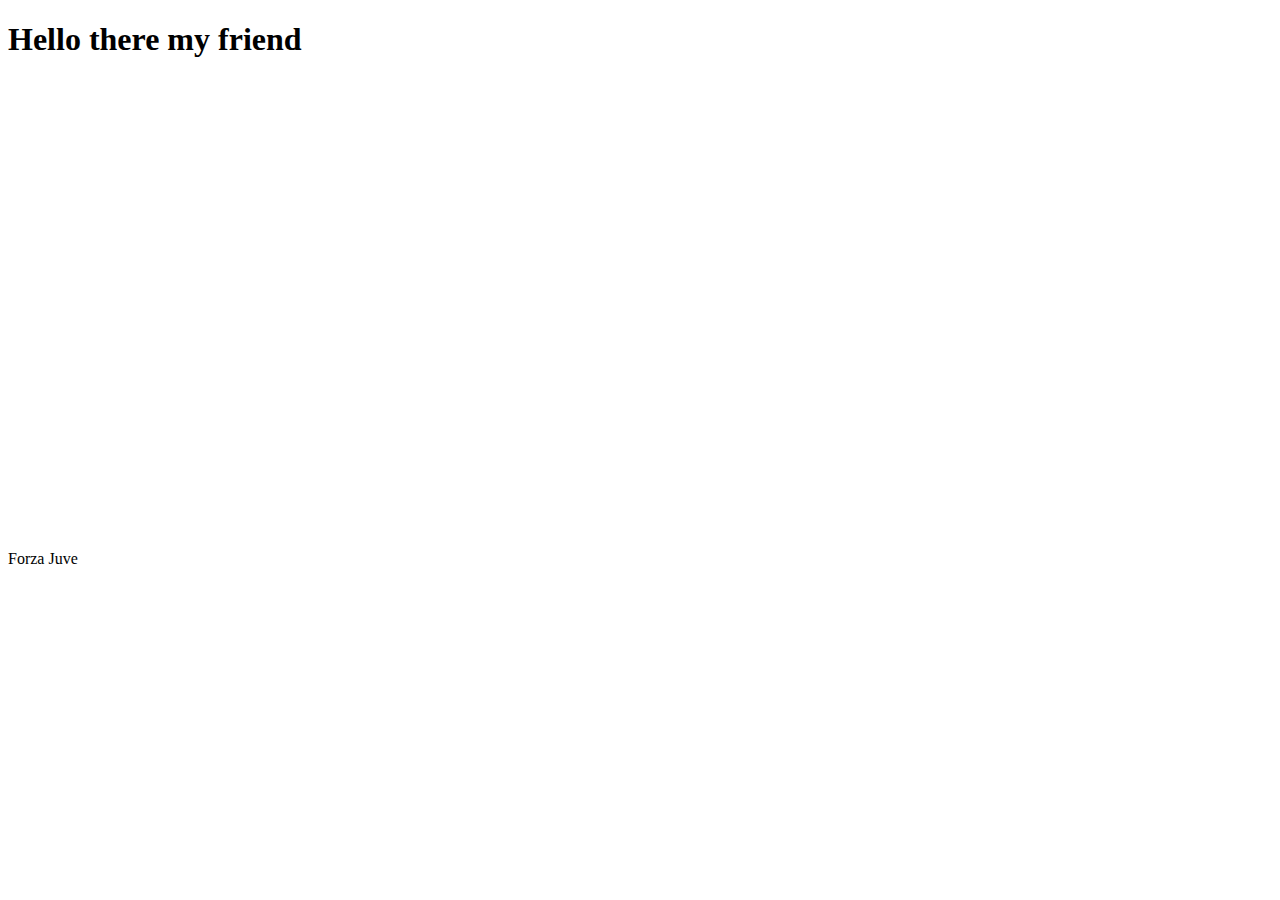
<file: index.html>
<!DOCTYPE html>
<html>
    <head>
       <title>upload</title>
       <link href="styles.css">
    </head>
    <body>
      <h1>Hello there my friend</h1>
      <iframe src="https://www.google.com/maps/embed?pb=!1m18!1m12!1m3!1d13430.463950174557!2d35.1598665!3d32.6962557!2m3!1f0!2f0!3f0!3m2!1i1024!2i768!4f13.1!3m3!1m2!1s0x151dade9a900aa23%3A0xbfd21aaee41fa4f5!2z15nXp9eRINep15PXldeqIFNhZG90IFdpbmVyeQ!5e0!3m2!1siw!2sil!4v1690197928820!5m2!1siw!2sil" width="600" height="450" style="border:0;" allowfullscreen="" loading="lazy" referrerpolicy="no-referrer-when-downgrade"></iframe>
     <p>Forza Juve</p>
    </body>
</html>
</file>
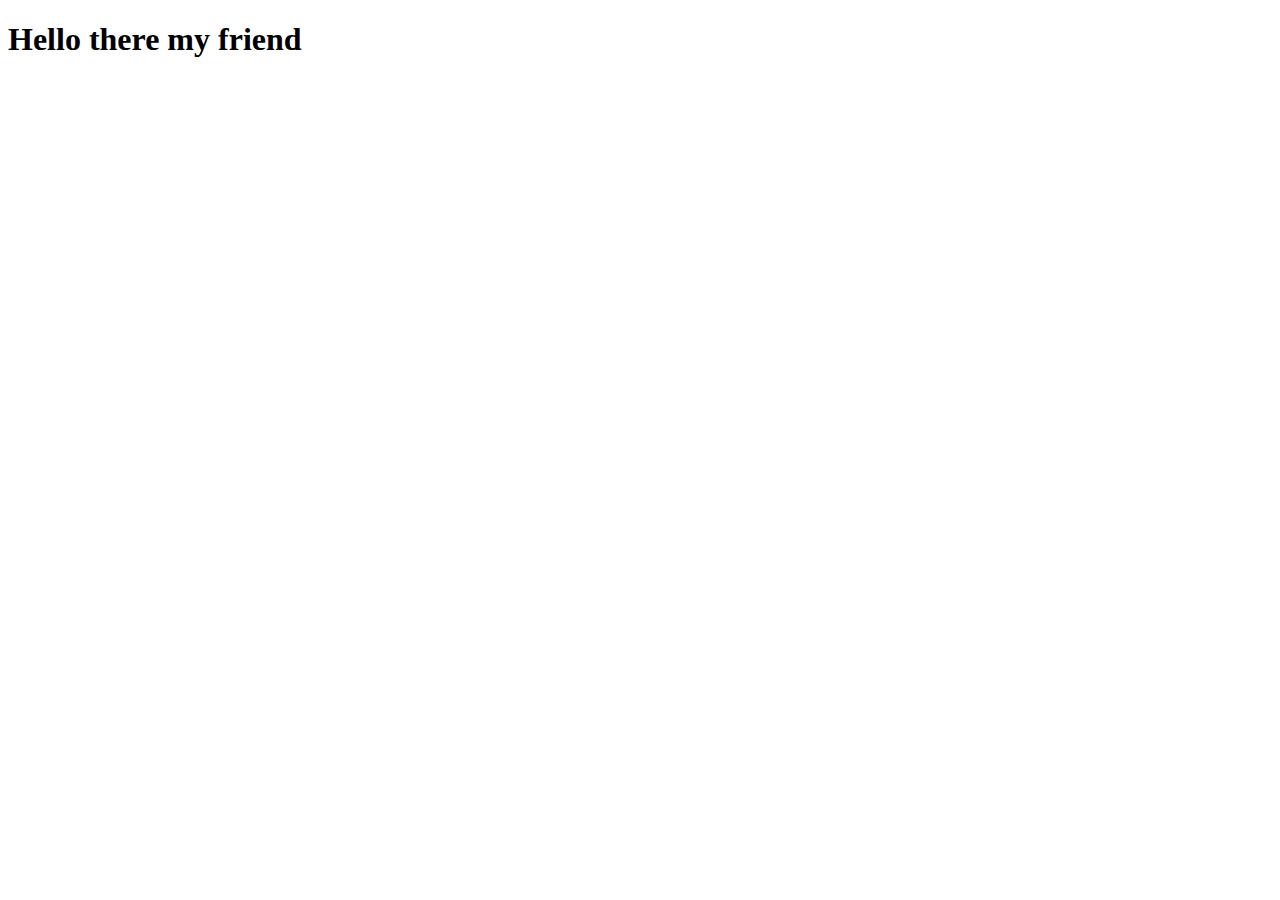
<file: upload__to__google/index.html>
<!DOCTYPE html>
<html>
    <head>
       <title>upload</title>
       <link href="styles.css">
    </head>
    <body>
      <h1>Hello there my friend</h1>
      <iframe src="https://www.google.com/maps/embed?pb=!1m18!1m12!1m3!1d13430.463950174557!2d35.1598665!3d32.6962557!2m3!1f0!2f0!3f0!3m2!1i1024!2i768!4f13.1!3m3!1m2!1s0x151dade9a900aa23%3A0xbfd21aaee41fa4f5!2z15nXp9eRINep15PXldeqIFNhZG90IFdpbmVyeQ!5e0!3m2!1siw!2sil!4v1690197928820!5m2!1siw!2sil" width="600" height="450" style="border:0;" allowfullscreen="" loading="lazy" referrerpolicy="no-referrer-when-downgrade"></iframe>
    </body>
</html>
</file>
<file: styles.css>
h1{
    font-size: 100px;
    text-align: center;
    color: red;
}
</file>
<file: upload__to__google/styles.css>
h1{
    font-size: 100px;
    text-align: center;
    color: red;
}
</file>
